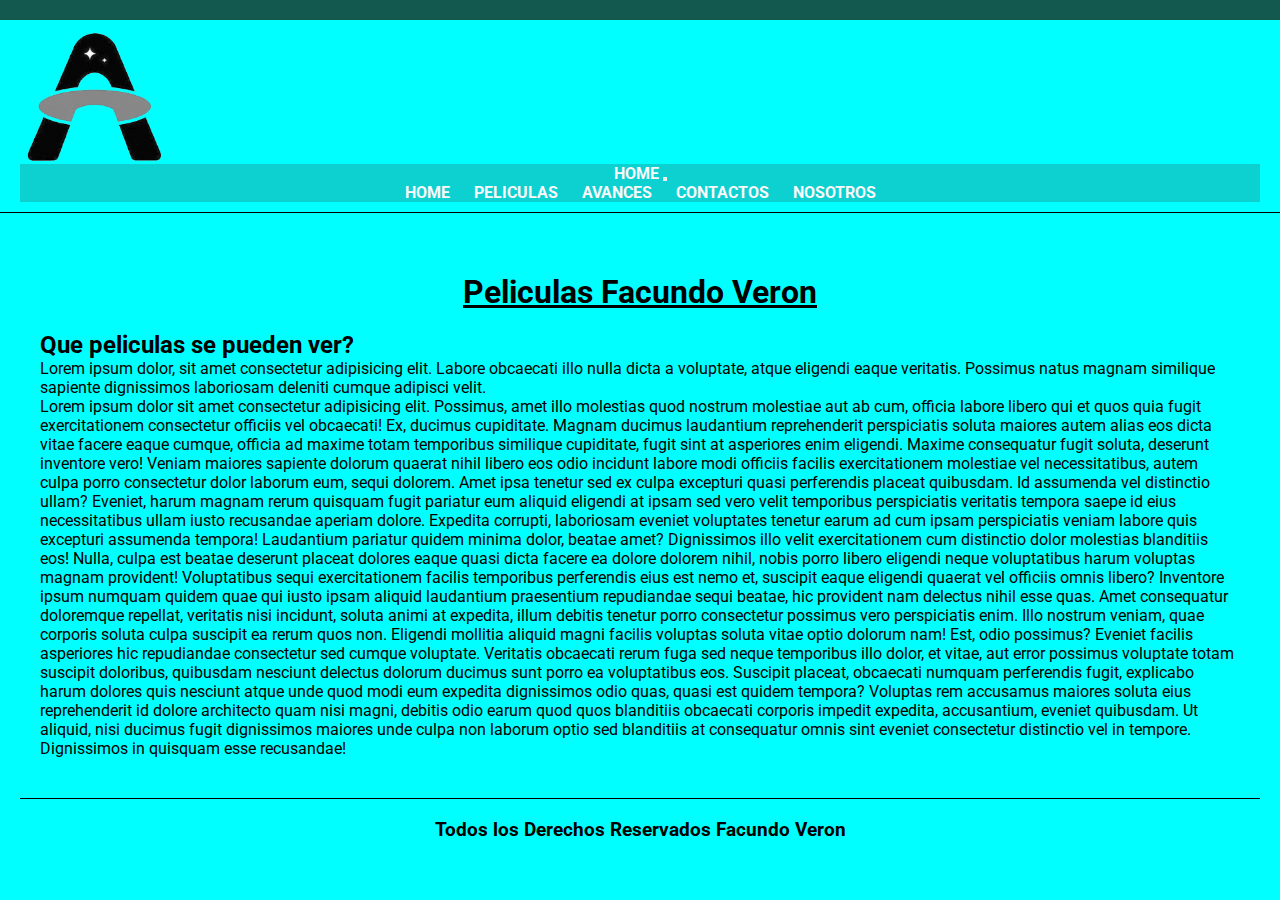
<file: index.html>
<!DOCTYPE html>
<html lang="es">
  <head>
    <meta charset="UTF-8" />
    <meta http-equiv="X-UA-Compatible" content="IE=edge" />
    <meta name="viewport" content="width=device-width, initial-scale=1.0" />
    <title>Peliculas</title>
    <!-- Bootsrap -->
    <link
      href="https://cdn.jsdelivr.net/npm/bootstrap@5.3.1/dist/css/bootstrap.min.css"
      rel="stylesheet"
      integrity="sha384-4bw+/aepP/YC94hEpVNVgiZdgIC5+VKNBQNGCHeKRQN+PtmoHDEXuppvnDJzQIu9"
      crossorigin="anonymous"
    />
    <!-- CSS -->
    <link rel="stylesheet" href="css/estilos.css" />
  </head>
  <body>
    <header class="conteiner-fluid headerBorder ">
      <a href="index.html">
        <img class="logo" src="img/logo-bn.png" alt="Logo de Peliculas" />
      </a>

      <nav class="navbar navbar-expand-lg mi-Fondo">
        <div class="container-fluid">
          <a class="navbar-brand" href="index.html">Home</a>
          <button
            class="navbar-toggler"
            type="button"
            data-bs-toggle="collapse"
            data-bs-target="#navbarNavDropdown"
            aria-controls="navbarNavDropdown"
            aria-expanded="false"
            aria-label="Toggle navigation"
          >
            <span class="navbar-toggler-icon"></span>
          </button>
          <div class="collapse navbar-collapse" id="navbarNavDropdown">
            <ul class="navbar-nav ms-auto">
              <li class="nav-item">
                <a class="nav-link active" aria-current="page" href="#">Home</a>
              </li>
              <li class="nav-item">
                <a class="nav-link" href="html/Peliculas.html">Peliculas</a>
              </li>
              <li class="nav-item">
                <a class="nav-link" href="html/Avances.html">Avances</a>
              </li>
              <li class="nav-item">
                <a class="nav-link" href="html/Contacto.html">Contactos</a>
              </li>
              <li class="nav-item">
                <a class="nav-link" href="html/Nosotros.html">Nosotros</a>
              </li>
            </ul>
          </div>
        </div>
      </nav>
    </header>

    <main>
      <h1>Peliculas Facundo Veron</h1>

      <h2>Que peliculas se pueden ver?</h2>

      <p>
        Lorem ipsum dolor, sit amet consectetur adipisicing elit. Labore
        obcaecati illo nulla dicta a voluptate, atque eligendi eaque veritatis.
        Possimus natus magnam similique sapiente dignissimos laboriosam deleniti
        cumque adipisci velit.
      </p>
      <p>
        Lorem ipsum dolor sit amet consectetur adipisicing elit. Possimus, amet
        illo molestias quod nostrum molestiae aut ab cum, officia labore libero
        qui et quos quia fugit exercitationem consectetur officiis vel
        obcaecati! Ex, ducimus cupiditate. Magnam ducimus laudantium
        reprehenderit perspiciatis soluta maiores autem alias eos dicta vitae
        facere eaque cumque, officia ad maxime totam temporibus similique
        cupiditate, fugit sint at asperiores enim eligendi. Maxime consequatur
        fugit soluta, deserunt inventore vero! Veniam maiores sapiente dolorum
        quaerat nihil libero eos odio incidunt labore modi officiis facilis
        exercitationem molestiae vel necessitatibus, autem culpa porro
        consectetur dolor laborum eum, sequi dolorem. Amet ipsa tenetur sed ex
        culpa excepturi quasi perferendis placeat quibusdam. Id assumenda vel
        distinctio ullam? Eveniet, harum magnam rerum quisquam fugit pariatur
        eum aliquid eligendi at ipsam sed vero velit temporibus perspiciatis
        veritatis tempora saepe id eius necessitatibus ullam iusto recusandae
        aperiam dolore. Expedita corrupti, laboriosam eveniet voluptates tenetur
        earum ad cum ipsam perspiciatis veniam labore quis excepturi assumenda
        tempora! Laudantium pariatur quidem minima dolor, beatae amet?
        Dignissimos illo velit exercitationem cum distinctio dolor molestias
        blanditiis eos! Nulla, culpa est beatae deserunt placeat dolores eaque
        quasi dicta facere ea dolore dolorem nihil, nobis porro libero eligendi
        neque voluptatibus harum voluptas magnam provident! Voluptatibus sequi
        exercitationem facilis temporibus perferendis eius est nemo et, suscipit
        eaque eligendi quaerat vel officiis omnis libero? Inventore ipsum
        numquam quidem quae qui iusto ipsam aliquid laudantium praesentium
        repudiandae sequi beatae, hic provident nam delectus nihil esse quas.
        Amet consequatur doloremque repellat, veritatis nisi incidunt, soluta
        animi at expedita, illum debitis tenetur porro consectetur possimus vero
        perspiciatis enim. Illo nostrum veniam, quae corporis soluta culpa
        suscipit ea rerum quos non. Eligendi mollitia aliquid magni facilis
        voluptas soluta vitae optio dolorum nam! Est, odio possimus? Eveniet
        facilis asperiores hic repudiandae consectetur sed cumque voluptate.
        Veritatis obcaecati rerum fuga sed neque temporibus illo dolor, et
        vitae, aut error possimus voluptate totam suscipit doloribus, quibusdam
        nesciunt delectus dolorum ducimus sunt porro ea voluptatibus eos.
        Suscipit placeat, obcaecati numquam perferendis fugit, explicabo harum
        dolores quis nesciunt atque unde quod modi eum expedita dignissimos odio
        quas, quasi est quidem tempora? Voluptas rem accusamus maiores soluta
        eius reprehenderit id dolore architecto quam nisi magni, debitis odio
        earum quod quos blanditiis obcaecati corporis impedit expedita,
        accusantium, eveniet quibusdam. Ut aliquid, nisi ducimus fugit
        dignissimos maiores unde culpa non laborum optio sed blanditiis at
        consequatur omnis sint eveniet consectetur distinctio vel in tempore.
        Dignissimos in quisquam esse recusandae!
      </p>
    </main>

    <footer>
      <h3>Todos los Derechos Reservados Facundo Veron</h3>
    </footer>
    <script
      src="https://cdn.jsdelivr.net/npm/bootstrap@5.3.1/dist/js/bootstrap.bundle.min.js"
      integrity="sha384-HwwvtgBNo3bZJJLYd8oVXjrBZt8cqVSpeBNS5n7C8IVInixGAoxmnlMuBnhbgrkm"
      crossorigin="anonymous"
    ></script>
  </body>
</html>
</file>
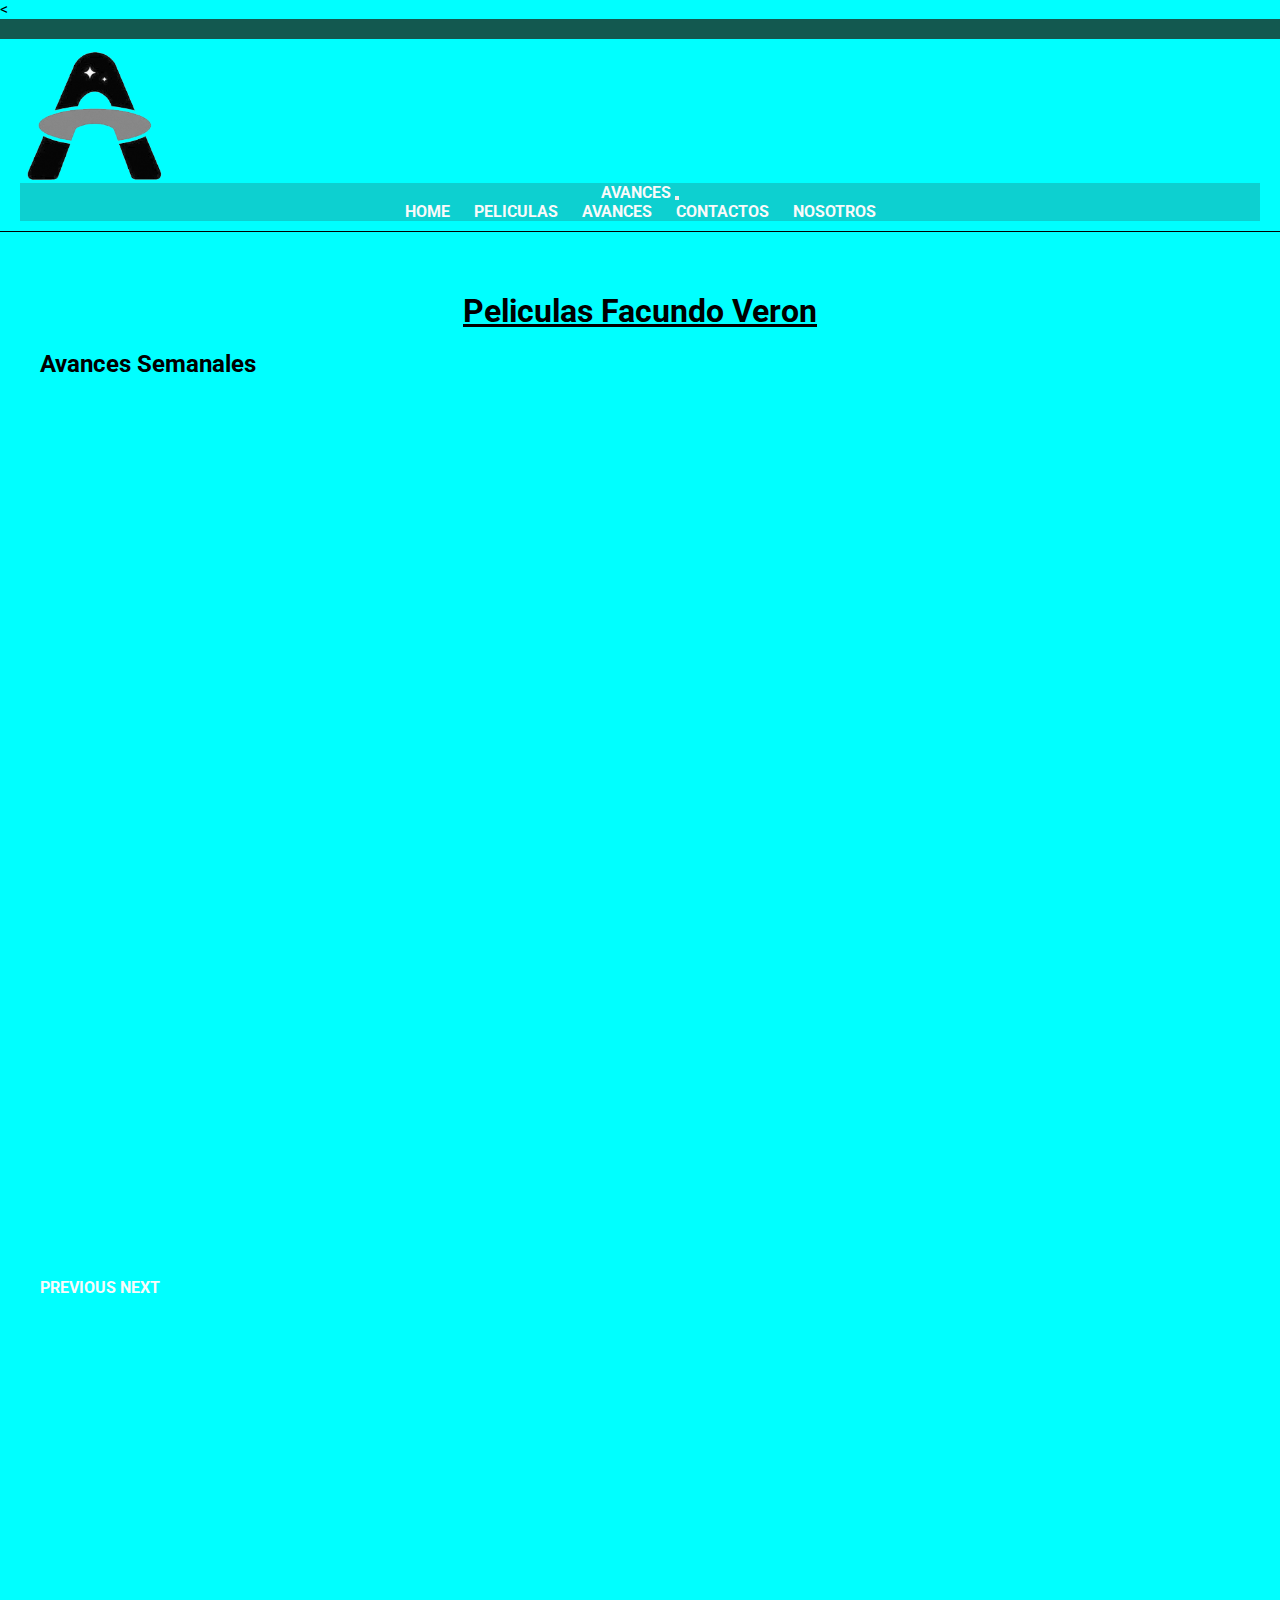
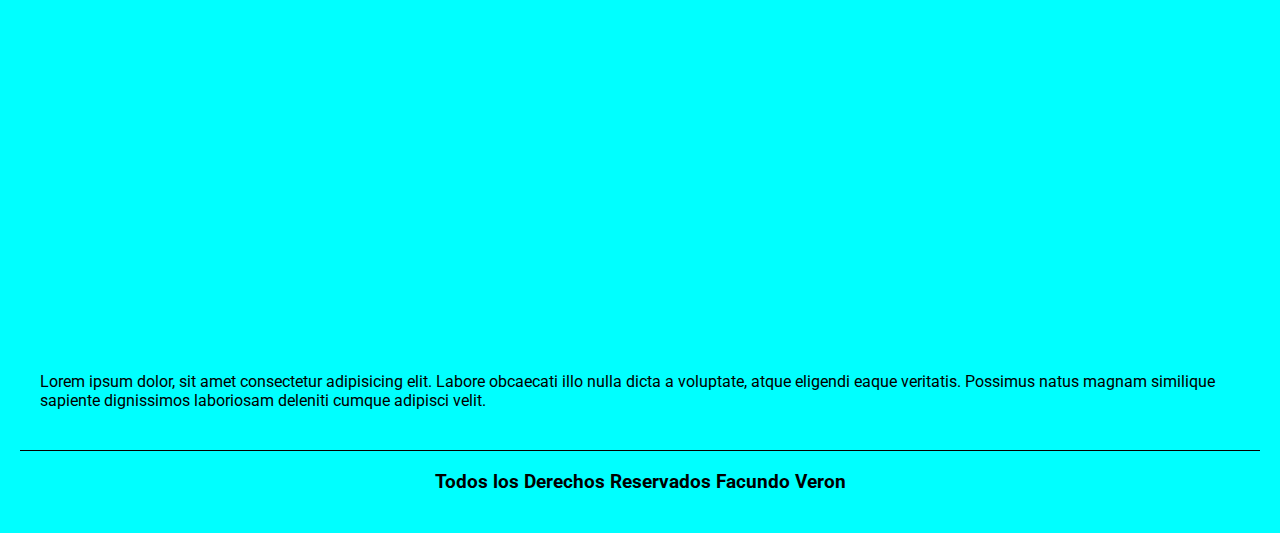
<file: html/Avances.html>
<html lang="es">
  <head>
    <meta charset="UTF-8" />
    <meta http-equiv="X-UA-Compatible" content="IE=edge" />
    <meta name="viewport" content="width=device-width, initial-scale=1.0" />
    <title>Peliculas</title>
    <!-- Bootsrap -->
    <link
      href="https://cdn.jsdelivr.net/npm/bootstrap@5.3.1/dist/css/bootstrap.min.css"
      rel="stylesheet"
      integrity="sha384-4bw+/aepP/YC94hEpVNVgiZdgIC5+VKNBQNGCHeKRQN+PtmoHDEXuppvnDJzQIu9"
      crossorigin="anonymous"
    />
    <!-- CSS -->
    <link rel="stylesheet" href="../css/estilos.css" />
  </head>
  <body>
    < <header class="conteiner-fluid headerBorder ">
      <a href="../index.html">
        <img class="logo" src="../img/logo-bn.png" alt="Logo de Peliculas" />
      </a>

      <nav class="navbar navbar-expand-lg mi-Fondo">
        <div class="container-fluid">
          <a class="navbar-brand" href="Avances.html">Avances</a>
          <button
            class="navbar-toggler"
            type="button"
            data-bs-toggle="collapse"
            data-bs-target="#navbarNavDropdown"
            aria-controls="navbarNavDropdown"
            aria-expanded="false"
            aria-label="Toggle navigation"
          >
            <span class="navbar-toggler-icon"></span>
          </button>
          <div class="collapse navbar-collapse" id="navbarNavDropdown">
            <ul class="navbar-nav ms-auto">
              <li class="nav-item">
                <a class="nav-link active" aria-current="page" href="../index.html">Home</a>
              </li>
              <li class="nav-item">
                <a class="nav-link" href="Peliculas.html">Peliculas</a>
              </li>
              <li class="nav-item">
                <a class="nav-link" href="Avances.html">Avances</a>
              </li>
              <li class="nav-item">
                <a class="nav-link" href="Contacto.html">Contactos</a>
              </li>
              <li class="nav-item">
                <a class="nav-link" href="Nosotros.html">Nosotros</a>
              </li>
            </ul>
          </div>
        </div>
      </nav>
    </header>
    <main>
      <h1>Peliculas Facundo Veron</h1>

      <h2>Avances Semanales</h2>

      <div id="video-carousel" class="carousel slide video-container" data-bs-ride="carousel">
        <div class="carousel-inner">
          <div class="carousel-item active">
            <iframe
              width="560"
              height="315"
              src="https://www.youtube.com/embed/JEkWYYp30e8?si=qzVFkppusR8ijidj"
              title="YouTube video player"
              frameborder="0"
              allow="accelerometer; autoplay; clipboard-write; encrypted-media; gyroscope; picture-in-picture; web-share"
              allowfullscreen
            ></iframe>
          </div>
          <div class="carousel-item">
            <iframe
              width="560"
              height="315"
              src="https://www.youtube.com/embed/or_pMjZVBIg"
              frameborder="0"
              allowfullscreen
            ></iframe>
          </div>
          <!-- Agrega más elementos <div class="carousel-item"> para más videos -->
        </div>
        <a
          class="carousel-control-prev"
          href="#video-carousel"
          role="button"
          data-bs-slide="prev"
        >
          <span class="carousel-control-prev-icon" aria-hidden="true"></span>
          <span class="visually-hidden">Previous</span>
        </a>
        <a
          class="carousel-control-next"
          href="#video-carousel"
          role="button"
          data-bs-slide="next"
        >
          <span class="carousel-control-next-icon" aria-hidden="true"></span>
          <span class="visually-hidden">Next</span>
        </a>
      </div>
      <!-- 
      <iframe
        width="560"
        height="315"
        src="https://www.youtube.com/embed/or_pMjZVBIg"
        title="YouTube video player"
        frameborder="0"
        allow="accelerometer; autoplay; clipboard-write; encrypted-media; gyroscope; picture-in-picture; web-share"
        allowfullscreen
      ></iframe> -->

      <p>
        Lorem ipsum dolor, sit amet consectetur adipisicing elit. Labore
        obcaecati illo nulla dicta a voluptate, atque eligendi eaque veritatis.
        Possimus natus magnam similique sapiente dignissimos laboriosam deleniti
        cumque adipisci velit.
      </p>
    </main>

    <footer>
      <h3>Todos los Derechos Reservados Facundo Veron</h3>
    </footer>
    <script
      src="https://cdn.jsdelivr.net/npm/bootstrap@5.3.1/dist/js/bootstrap.bundle.min.js"
      integrity="sha384-HwwvtgBNo3bZJJLYd8oVXjrBZt8cqVSpeBNS5n7C8IVInixGAoxmnlMuBnhbgrkm"
      crossorigin="anonymous"
    ></script>
  </body>
</html>
</file>
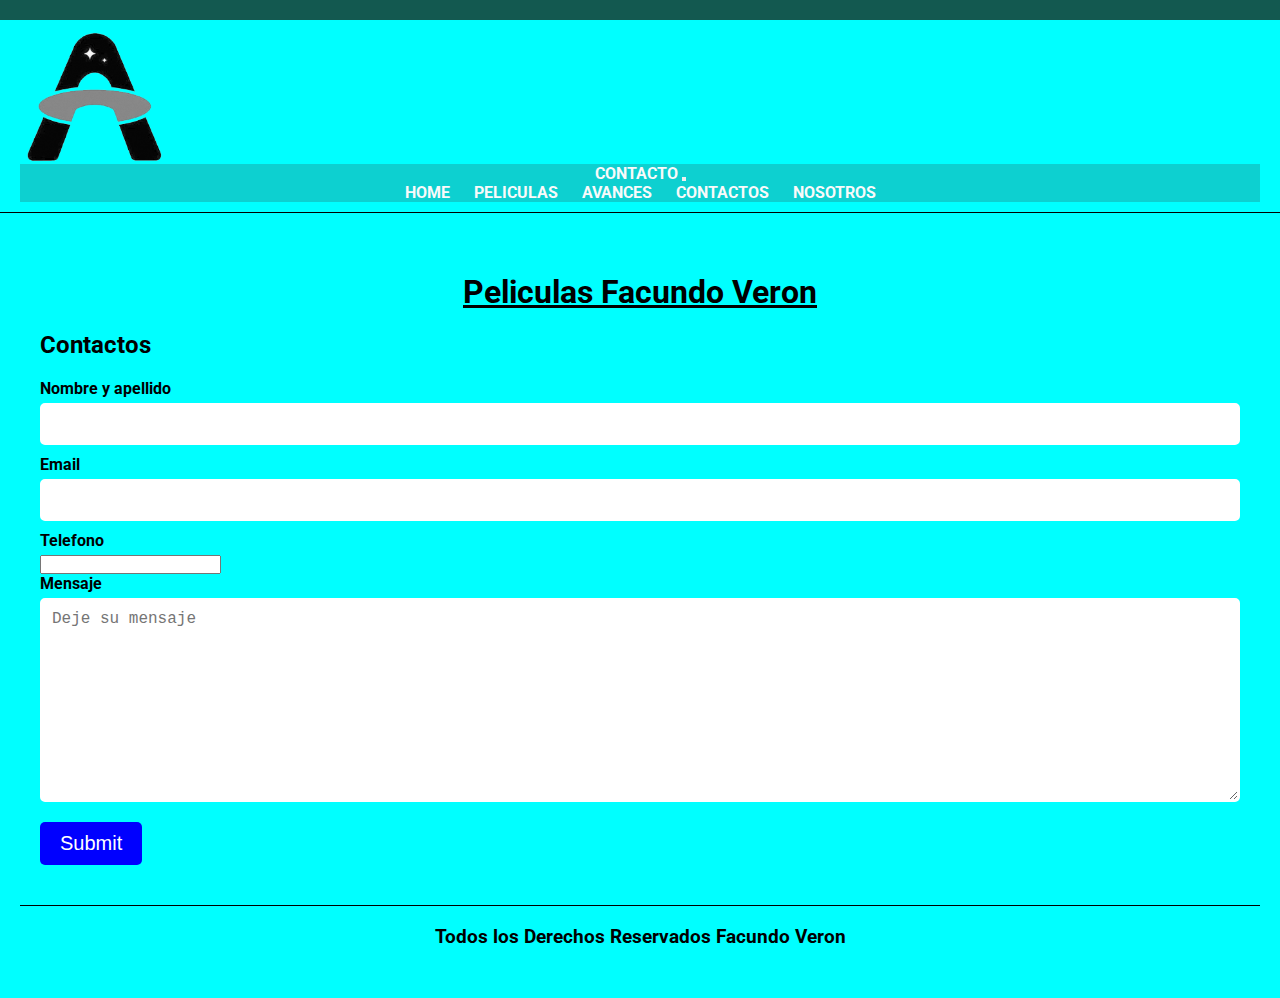
<file: html/Contacto.html>
<html lang="es">
  <head>
    <meta charset="UTF-8" />
    <meta http-equiv="X-UA-Compatible" content="IE=edge" />
    <meta name="viewport" content="width=device-width, initial-scale=1.0" />
    <title>Peliculas</title>
    <!-- Bootsrap -->
    <link
      href="https://cdn.jsdelivr.net/npm/bootstrap@5.3.1/dist/css/bootstrap.min.css"
      rel="stylesheet"
      integrity="sha384-4bw+/aepP/YC94hEpVNVgiZdgIC5+VKNBQNGCHeKRQN+PtmoHDEXuppvnDJzQIu9"
      crossorigin="anonymous"
    />
    <!-- CSS -->
    <link rel="stylesheet" href="../css/estilos.css" />
  </head>
  <body>
    <header class="conteiner-fluid headerBorder ">
      <a href="../index.html">
        <img class="logo" src="../img/logo-bn.png" alt="Logo de Peliculas" />
      </a>

      <nav class="navbar navbar-expand-lg mi-Fondo">
        <div class="container-fluid">
          <a class="navbar-brand" href="Contacto.html">Contacto</a>
          <button
            class="navbar-toggler"
            type="button"
            data-bs-toggle="collapse"
            data-bs-target="#navbarNavDropdown"
            aria-controls="navbarNavDropdown"
            aria-expanded="false"
            aria-label="Toggle navigation"
          >
            <span class="navbar-toggler-icon"></span>
          </button>
          <div class="collapse navbar-collapse" id="navbarNavDropdown">
            <ul class="navbar-nav ms-auto">
              <li class="nav-item">
                <a class="nav-link active" aria-current="page" href="../index.html">Home</a>
              </li>
              <li class="nav-item">
                <a class="nav-link" href="Peliculas.html">Peliculas</a>
              </li>
              <li class="nav-item">
                <a class="nav-link" href="Avances.html">Avances</a>
              </li>
              <li class="nav-item">
                <a class="nav-link" href="Contacto.html">Contactos</a>
              </li>
              <li class="nav-item">
                <a class="nav-link" href="Nosotros.html">Nosotros</a>
              </li>
            </ul>
          </div>
        </div>
      </nav>
    </header>

    <main>
      <h1>Peliculas Facundo Veron</h1>

      <h2>Contactos</h2>

      <form>
        <label for="nombre">Nombre y apellido</label>
        <input type="text" id="nombre" />

        <label for="email">Email</label>
        <input type="text" id="email" />

        <label for="telefono">Telefono</label>
        <input type="number" id="telefono" />

        <label for="mensaje">Mensaje</label>
        <textarea
          name=""
          id=""
          cols="30"
          rows="10"
          placeholder="Deje su mensaje"
        ></textarea>

        <input class="enviar" type="submit" />
      </form>
    </main>

    <footer>
      <h3>Todos los Derechos Reservados Facundo Veron</h3>
    </footer>
    <script
      src="https://cdn.jsdelivr.net/npm/bootstrap@5.3.1/dist/js/bootstrap.bundle.min.js"
      integrity="sha384-HwwvtgBNo3bZJJLYd8oVXjrBZt8cqVSpeBNS5n7C8IVInixGAoxmnlMuBnhbgrkm"
      crossorigin="anonymous"
    ></script>
  </body>
</html>
</file>
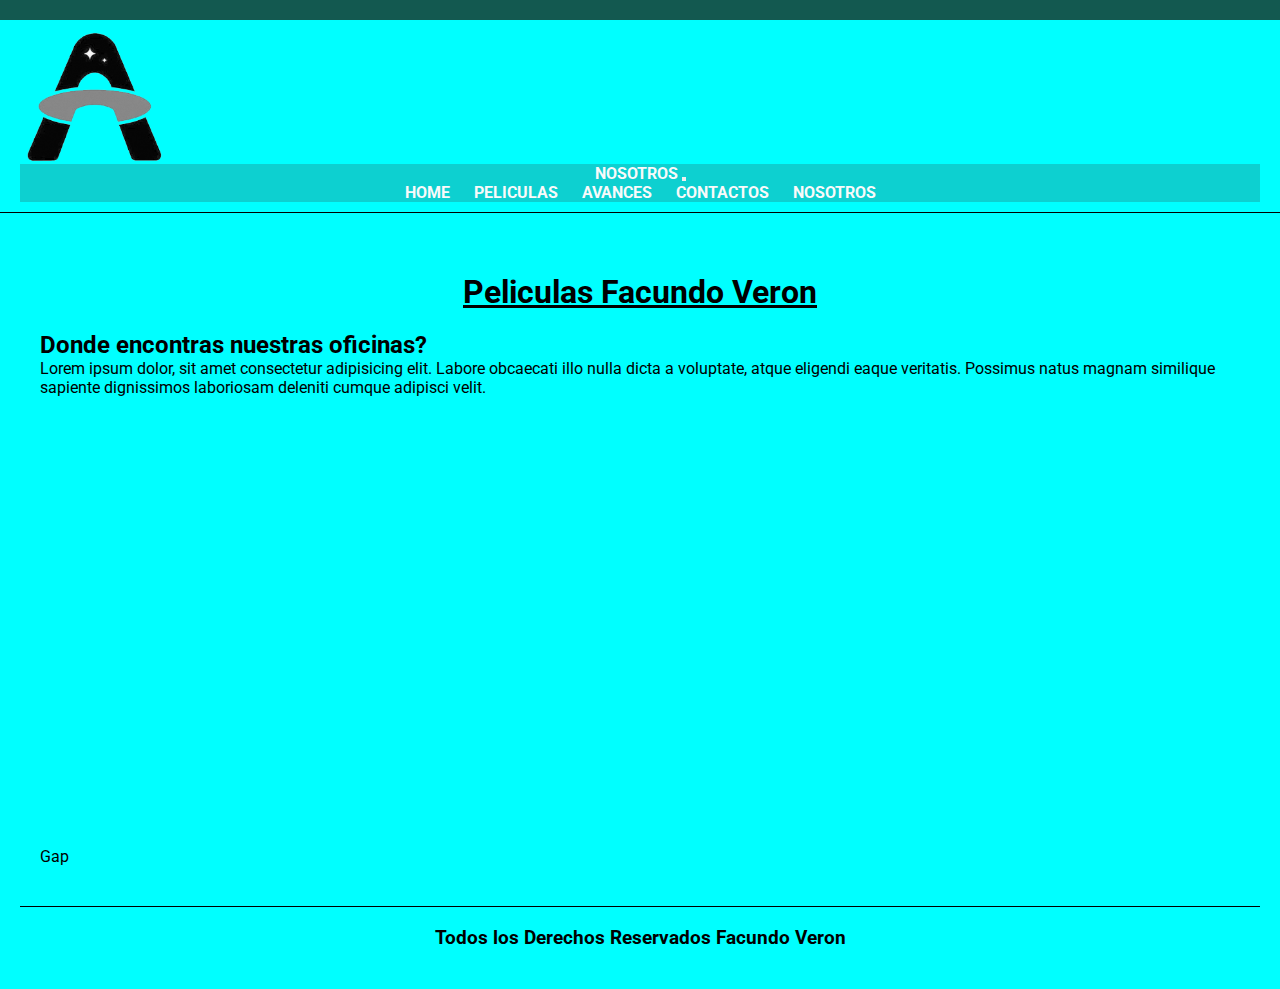
<file: html/Nosotros.html>
<html lang="es">
  <head>
    <meta charset="UTF-8" />
    <meta http-equiv="X-UA-Compatible" content="IE=edge" />
    <meta name="viewport" content="width=device-width, initial-scale=1.0" />
    <title>Peliculas</title>
    <!-- Bootsrap -->
    <link
      href="https://cdn.jsdelivr.net/npm/bootstrap@5.3.1/dist/css/bootstrap.min.css"
      rel="stylesheet"
      integrity="sha384-4bw+/aepP/YC94hEpVNVgiZdgIC5+VKNBQNGCHeKRQN+PtmoHDEXuppvnDJzQIu9"
      crossorigin="anonymous"
    />
    <!-- CSS -->
    <link rel="stylesheet" href="../css/estilos.css" />
  </head>
  <body>
    <header class="conteiner-fluid headerBorder ">
      <a href="../index.html">
        <img class="logo" src="../img/logo-bn.png" alt="Logo de Peliculas" />
      </a>

      <nav class="navbar navbar-expand-lg mi-Fondo">
        <div class="container-fluid">
          <a class="navbar-brand" href="Nosotros.html">Nosotros</a>
          <button
            class="navbar-toggler"
            type="button"
            data-bs-toggle="collapse"
            data-bs-target="#navbarNavDropdown"
            aria-controls="navbarNavDropdown"
            aria-expanded="false"
            aria-label="Toggle navigation"
          >
            <span class="navbar-toggler-icon"></span>
          </button>
          <div class="collapse navbar-collapse" id="navbarNavDropdown">
            <ul class="navbar-nav ms-auto">
              <li class="nav-item">
                <a class="nav-link active" aria-current="page" href="../index.html">Home</a>
              </li>
              <li class="nav-item">
                <a class="nav-link" href="Peliculas.html">Peliculas</a>
              </li>
              <li class="nav-item">
                <a class="nav-link" href="Avances.html">Avances</a>
              </li>
              <li class="nav-item">
                <a class="nav-link" href="Contacto.html">Contactos</a>
              </li>
              <li class="nav-item">
                <a class="nav-link" href="Nosotros.html">Nosotros</a>
              </li>
            </ul>
          </div>
        </div>
      </nav>
    </header>

    <main>
      <h1>Peliculas Facundo Veron</h1>

      <h2>Donde encontras nuestras oficinas?</h2>

      <p>
        Lorem ipsum dolor, sit amet consectetur adipisicing elit. Labore
        obcaecati illo nulla dicta a voluptate, atque eligendi eaque veritatis.
        Possimus natus magnam similique sapiente dignissimos laboriosam deleniti
        cumque adipisci velit.
      </p>
      <iframe
        src="https://www.google.com/maps/embed?pb=!1m14!1m12!1m3!1d12581.731871058717!2d-57.564601100000004!3d-37.9670239!2m3!1f0!2f0!3f0!3m2!1i1024!2i768!4f13.1!5e0!3m2!1ses-419!2sar!4v1691873044111!5m2!1ses-419!2sar"
        width="600"
        height="450"
        style="border: 0"
        allowfullscreen=""
        loading="lazy"
        referrerpolicy="no-referrer-when-downgrade"
      ></iframe>
      <p>Gap</p>
    </main>

    <footer>
      <h3>Todos los Derechos Reservados Facundo Veron</h3>
    </footer>
    <script
      src="https://cdn.jsdelivr.net/npm/bootstrap@5.3.1/dist/js/bootstrap.bundle.min.js"
      integrity="sha384-HwwvtgBNo3bZJJLYd8oVXjrBZt8cqVSpeBNS5n7C8IVInixGAoxmnlMuBnhbgrkm"
      crossorigin="anonymous"
    ></script>
  </body>
</html>
</file>
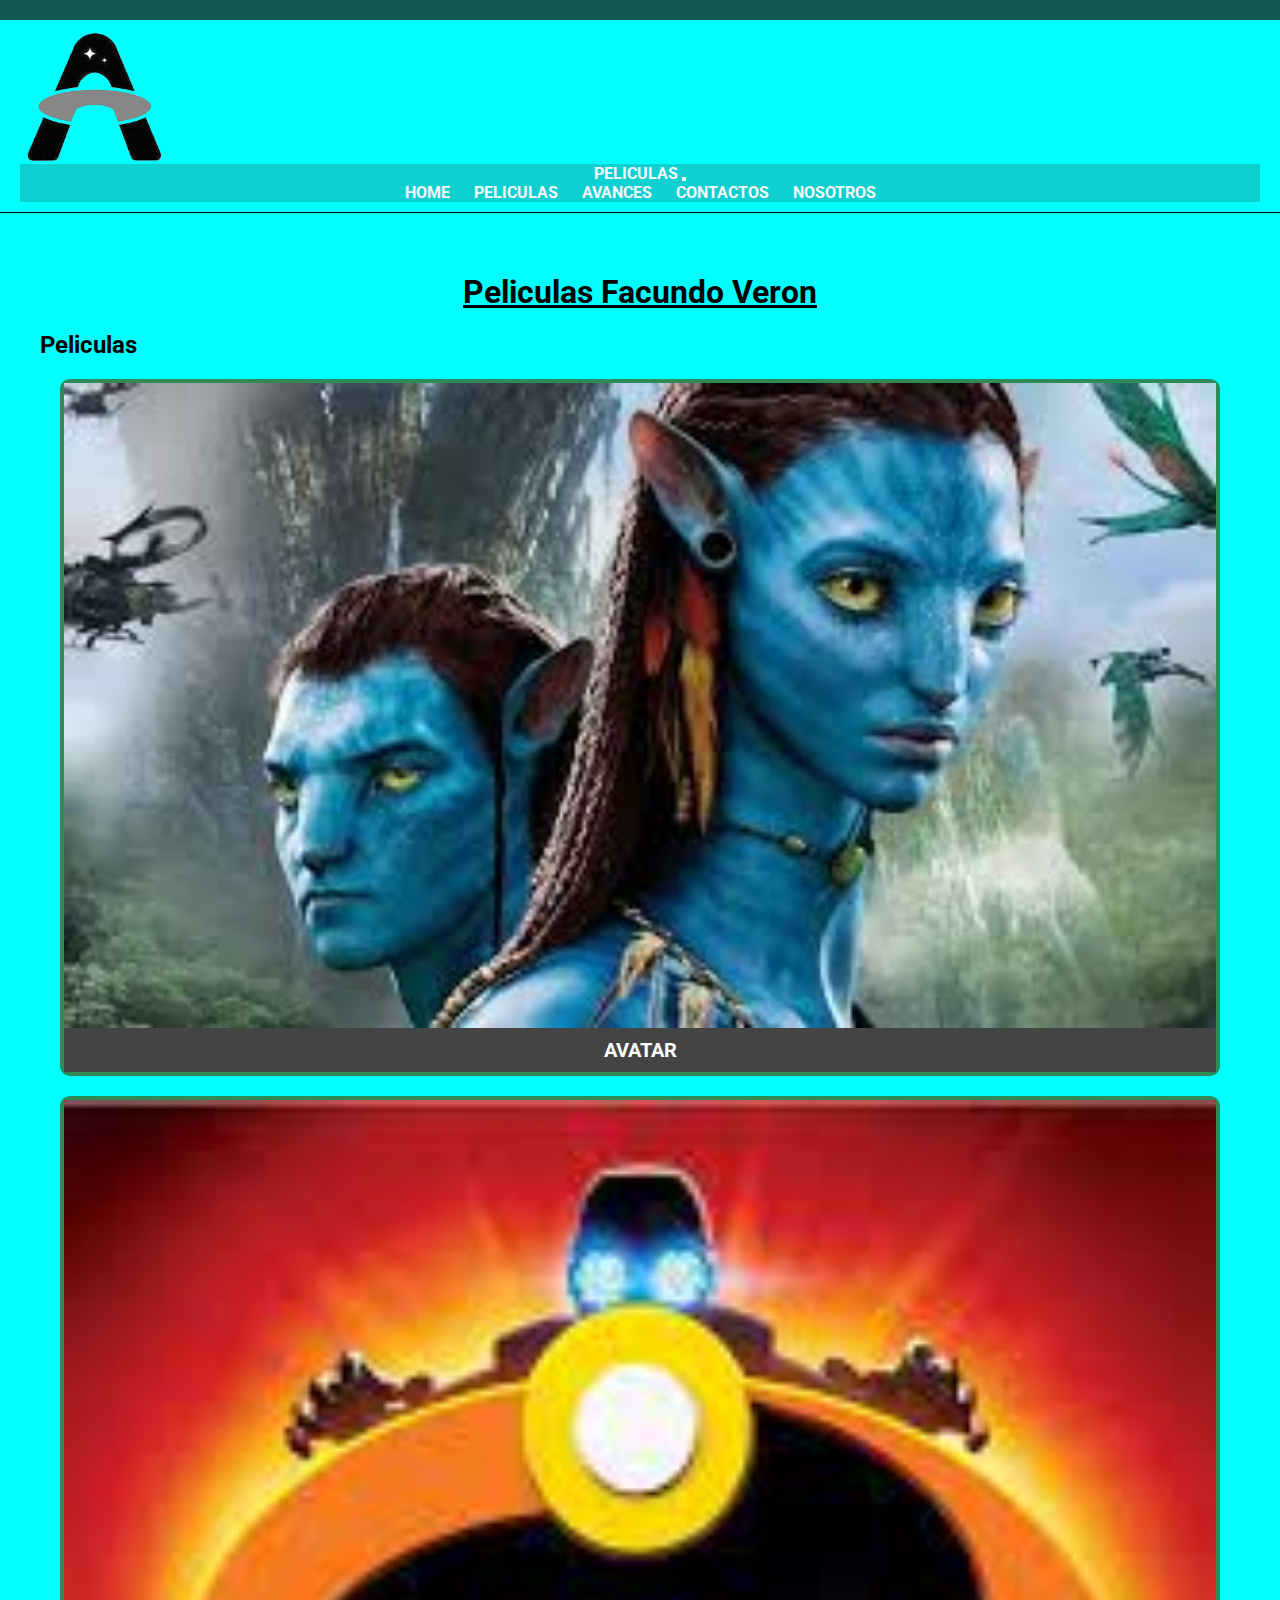
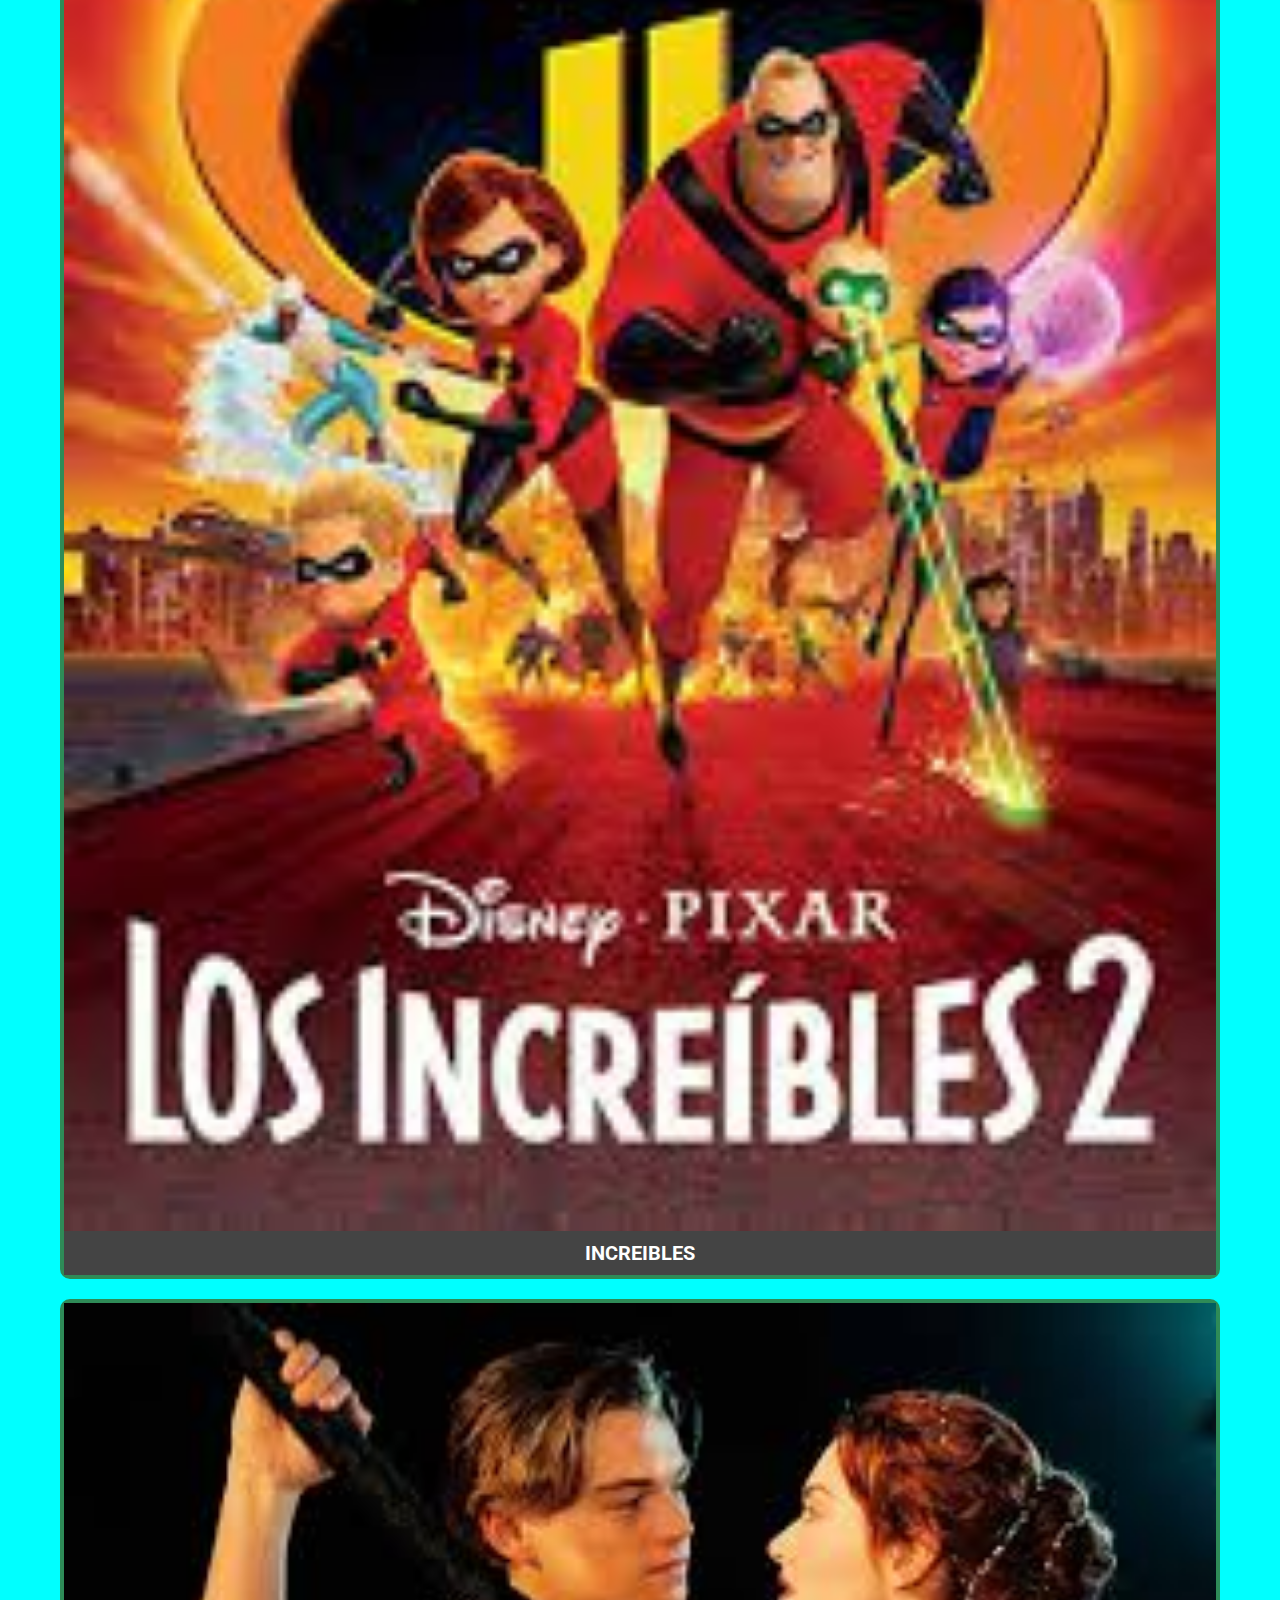
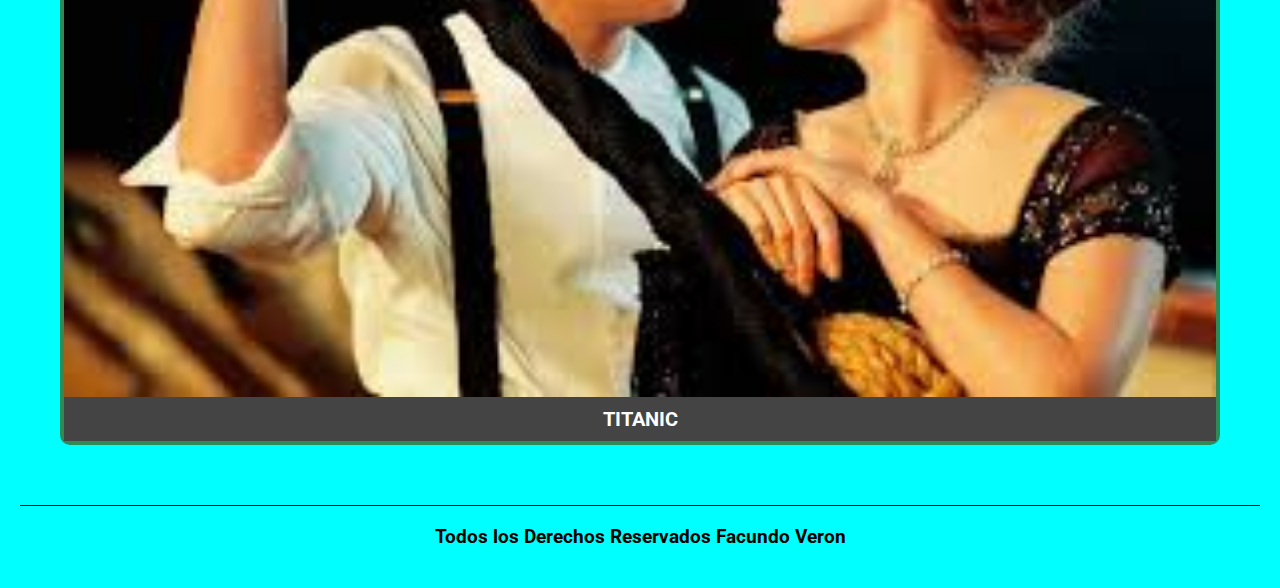
<file: html/Peliculas.html>
<html lang="es">
  <head>
    <meta charset="UTF-8" />
    <meta http-equiv="X-UA-Compatible" content="IE=edge" />
    <meta name="viewport" content="width=device-width, initial-scale=1.0" />
    <title>Peliculas</title>
    <!-- Bootsrap -->
    <link
      href="https://cdn.jsdelivr.net/npm/bootstrap@5.3.1/dist/css/bootstrap.min.css"
      rel="stylesheet"
      integrity="sha384-4bw+/aepP/YC94hEpVNVgiZdgIC5+VKNBQNGCHeKRQN+PtmoHDEXuppvnDJzQIu9"
      crossorigin="anonymous"
    />
    <!-- CSS -->
    <link rel="stylesheet" href="../css/estilos.css" />
  </head>
  <body>
    <header class="conteiner-fluid headerBorder ">
      <a href="../index.html">
        <img class="logo" src="../img/logo-bn.png" alt="Logo de Peliculas" />
      </a>

      <nav class="navbar navbar-expand-lg mi-Fondo">
        <div class="container-fluid">
          <a class="navbar-brand" href="Peliculas.html">Peliculas</a>
          <button
            class="navbar-toggler"
            type="button"
            data-bs-toggle="collapse"
            data-bs-target="#navbarNavDropdown"
            aria-controls="navbarNavDropdown"
            aria-expanded="false"
            aria-label="Toggle navigation"
          >
            <span class="navbar-toggler-icon"></span>
          </button>
          <div class="collapse navbar-collapse" id="navbarNavDropdown">
            <ul class="navbar-nav ms-auto">
              <li class="nav-item">
                <a class="nav-link active" aria-current="page" href="../index.html">Home</a>
              </li>
              <li class="nav-item">
                <a class="nav-link" href="Peliculas.html">Peliculas</a>
              </li>
              <li class="nav-item">
                <a class="nav-link" href="Avances.html">Avances</a>
              </li>
              <li class="nav-item">
                <a class="nav-link" href="Contacto.html">Contactos</a>
              </li>
              <li class="nav-item">
                <a class="nav-link" href="Nosotros.html">Nosotros</a>
              </li>
            </ul>
          </div>
        </div>
      </nav>
    </header>

    <main>
      <h1>Peliculas Facundo Veron</h1>

      <h2>Peliculas</h2>

      <div class="contenedorPeliculas">
        <img class="imgPeliculas" src="../img/Avatar.jpeg" alt="Avatar" />
        <p>Avatar</p>
      </div>
      <div class="contenedorPeliculas">
        <img
          class="imgPeliculas"
          src="../img/Increibles.jpeg"
          alt="Increibles"
        />
        <p>Increibles</p>
      </div>
      <div class="contenedorPeliculas">
        <img class="imgPeliculas" src="../img/Titanic.jpeg" alt="Titanic" />
        <p>Titanic</p>
      </div>
    </main>

    <footer>
      <h3>Todos los Derechos Reservados Facundo Veron</h3>
    </footer>
  </body>
  <script
    src="https://cdn.jsdelivr.net/npm/bootstrap@5.3.1/dist/js/bootstrap.bundle.min.js"
    integrity="sha384-HwwvtgBNo3bZJJLYd8oVXjrBZt8cqVSpeBNS5n7C8IVInixGAoxmnlMuBnhbgrkm"
    crossorigin="anonymous"
  ></script>
</html>
</file>
<file: css/estilos.css>
@charset "UTF-8";
@import url("https://fonts.googleapis.com/css2?family=Roboto:wght@100&display=swap");
* {
  margin: 0;
  padding: 0;
}

/* Body */
body {
  background-color: aqua;
  font-family: "Roboto", sans-serif;
}

/* Header */
header {
  border-bottom: 1px solid black;
  text-align: center;
  padding: 10px 20px;
}

nav ul li {
  list-style: none;
  display: inline-block;
  margin: 0 10px;
}

a {
  text-decoration: none;
  text-transform: uppercase;
  font-weight: bold;
  color: #fafafa;
}

.logo {
  width: 150px;
  display: flex;
  justify-content: start;
}

/* Main */
main {
  margin: 20px;
  padding: 20px;
}

h1 {
  text-align: center;
  text-decoration: underline;
  margin: 20px 0px;
}

footer {
  margin: 20px;
  padding: 20px;
  border-top: 1px solid black;
  text-align: center;
}

@media (min-width: 300px) and (max-width: 700px) {
  main {
    background-color: lightblue;
    padding: 20px;
  }
  h1 {
    font-size: 24px;
  }
  h2 {
    font-size: 20px;
  }
  p {
    font-size: 16px;
  }
}
.headerBorder {
  border-top: solid 20px #135950;
}

.video-container {
  position: relative;
  padding-bottom: 56.25%;
  overflow: hidden;
  max-width: 100%;
}

@media (max-width: 700px) {
  .video-container {
    width: 300px;
    height: 169px;
  }
}
/* Estilos predeterminados para el iframe */
iframe {
  width: 600px;
  height: 450px;
}

/* Media query para pantallas de 300px o menos */
@media screen and (max-width: 300px) {
  iframe {
    width: 100%;
    /* Cambia el ancho al 100% del contenedor principal */
    height: auto;
    /* La altura se ajusta automáticamente según el ancho */
  }
}
/* Media query para pantallas de 700px o menos */
@media screen and (max-width: 700px) {
  iframe {
    width: 100%;
    /* Cambia el ancho al 100% del contenedor principal */
    height: auto;
    /* La altura se ajusta automáticamente según el ancho */
  }
}
/* Contacto */
form {
  margin-top: 20px;
}

label {
  display: block;
  font-weight: bold;
  margin-bottom: 5px;
  color: black;
}

input[type=text], textarea {
  display: block;
  width: 100%;
  padding: 10px;
  border: 2px solid #fff;
  border-radius: 5px;
  font-size: 16px;
  margin-bottom: 10px;
}

.enviar {
  background-color: blue;
  color: #fff;
  border: none;
  padding: 10px 20px;
  border-radius: 5px;
  font-size: 20px;
  cursor: pointer;
  margin-top: 10px;
}

.mi-Fondo {
  background-color: rgb(13, 208, 208);
}

/* Peliculas */
.contenedorPeliculas {
  margin: 20px;
  border: 4px solid seagreen;
  border-radius: 10px;
}

.imgPeliculas {
  display: block;
  width: 100%;
  height: auto;
}

.contenedorPeliculas p {
  background-color: #444;
  color: #fff;
  text-align: center;
  padding: 10px;
  font-weight: bold;
  font-size: 20px;
  text-transform: uppercase;
}

/* iframe */
iframe {
  display: block;
  margin: auto;
}

/*# sourceMappingURL=estilos.css.map */
</file>
